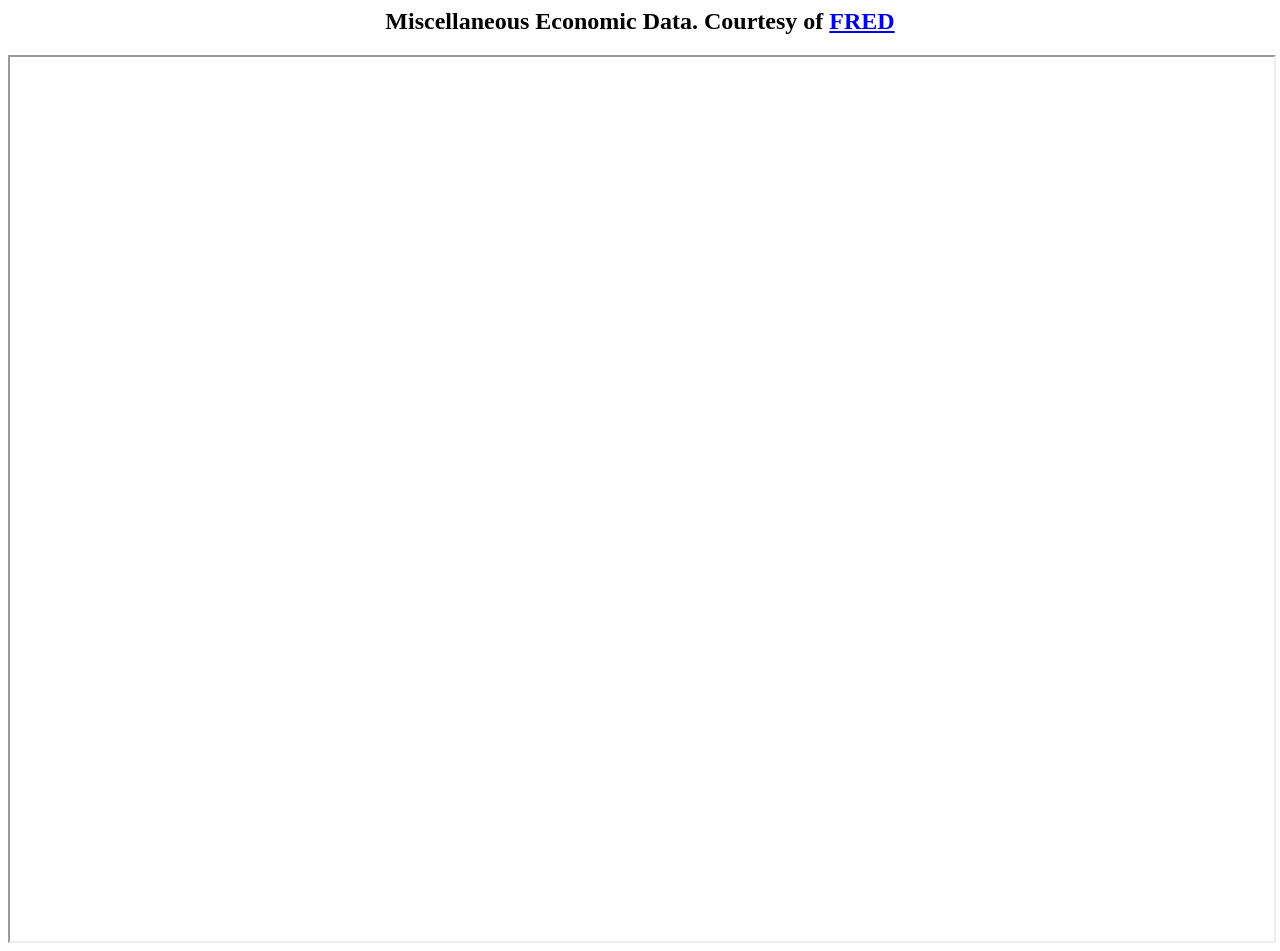
<file: evross.com/evross.com/index.html>
<html>
<head>
<title>evross.com</title>
<style>
    h2 {text-align: center;}
</style>
</head>
<body>
<h2>Miscellaneous Economic Data.  Courtesy of <a href="https://fred.stlouisfed.org/">FRED</a></h2>
<iframe height="100%" width="100%" src="https://fredaccount.stlouisfed.org/dashboard/98976" title="FRED data"></iframe>
</body>
</file>
